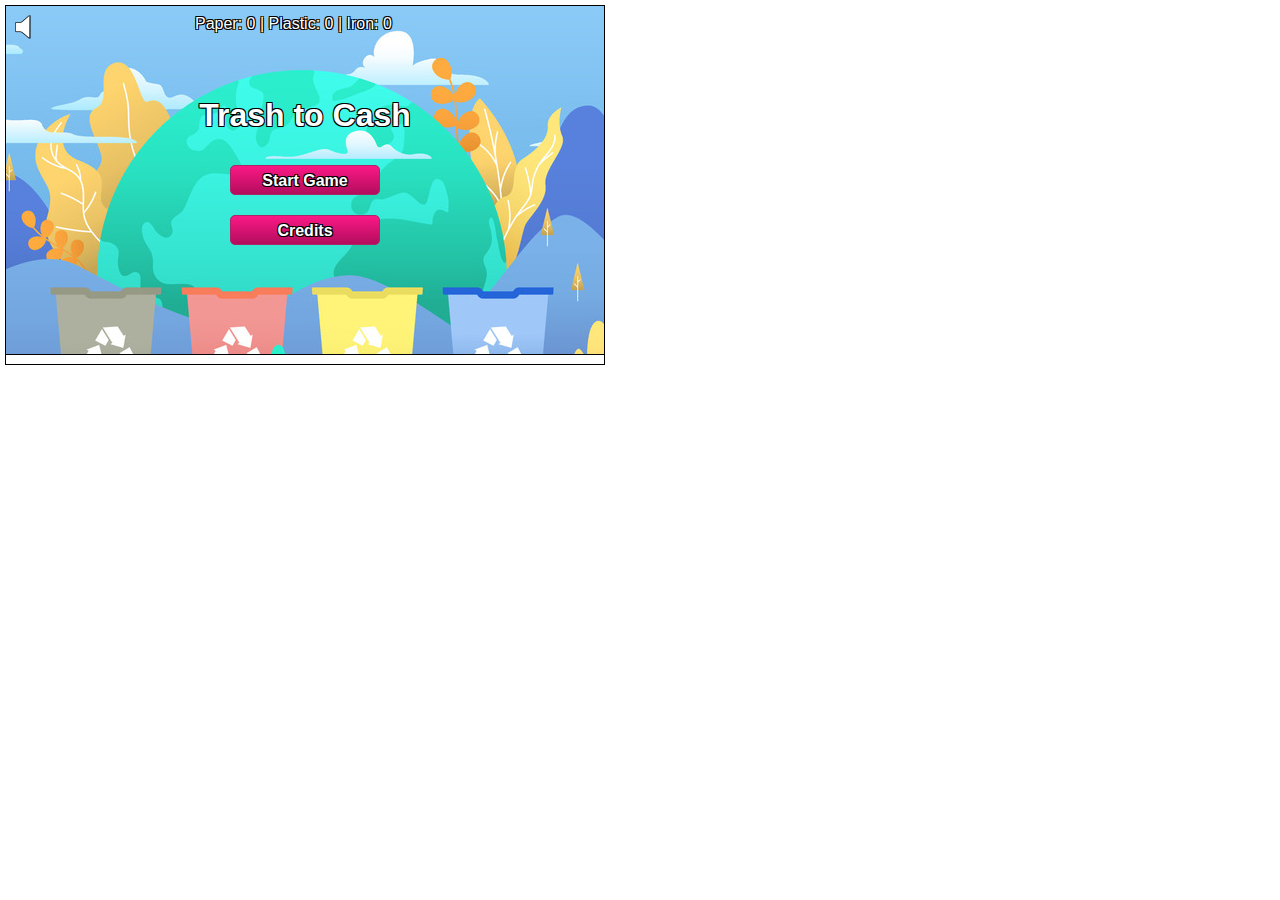
<file: Endless/Endless Game/index.html>
<!DOCTYPE html>
<html>
<head>
  <meta charset="UTF-8">
  <title>Kandi Runner</title>
  <link rel="stylesheet" href="kandi.css" type="text/css" media="screen">
  <script type="text/javascript" src="jquery.2.1.1.min.js"></script>
</head>
<body>
  <div class="wrapper">
<div id="collectibles-display">
  Paper: <span id="paper-count">0</span> | 
  Plastic: <span id="plastic-count">0</span> | 
  Iron: <span id="iron-count">0</span>
</div>

    <div class="sound sound-off"></div>
    <div id="menu">
      <div id="progress">
        <div id="percent">Downloading: <span id="p"></span></div>
        <progress id="progress-bar" value="0"></progress>
      </div>
      <div id="main">
        <h1>Trash to Cash</h1>
        <ul>
          <li><a href="javascript:void(0)" class="button play">Start Game</a></li>
          <li><a href="javascript:void(0)" class="button credits">Credits</a></li>
        </ul>
      </div>
      <div id="credits">
<ul>
  <p>Trash to Cash is a fun and educational game where players become eco-heroes, collecting trash, avoiding obstacles, and turning waste into rewards — proving that small actions can make a big difference for a cleaner planet.</p>
</ul>
        <ul>
          <li class="developer">Developer: <a href="#">Md Ebrahim</a></li>
        </ul>
        <a href="javascript:void(0)" class="button back">Back</a>
      </div>
    </div>
    <canvas id="canvas" width="800" height="480">
      <p>You're browser does not support the required functionality to play this game.</p>
      <p>Please update to a modern browser such as <a href="www.google.com/chrome/‎">Google Chrome</a> to play.</p>
    </canvas>
    <div id="game-over">
      <h2>You ran <span id="score"></span> meters!</h2>
      <a href="javascript:void(0)" class="button restart">Try again?</a>
    </div>
  </div>
  <script type="text/javascript" src="kandi.js"></script>
</body>
</html>
</file>
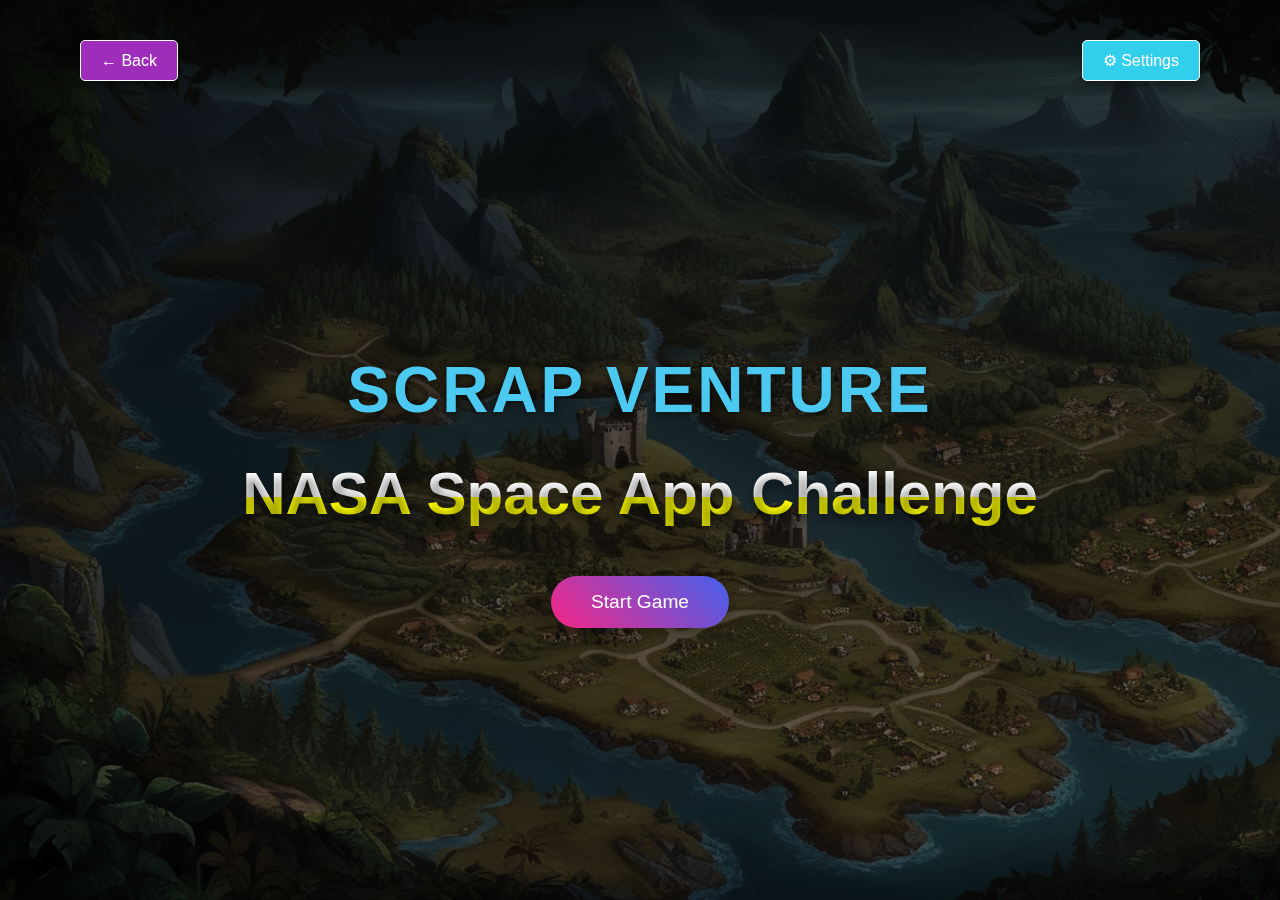
<file: game3.html>
<!DOCTYPE html>
<html lang="en">
<head>
    <meta charset="UTF-8">
    <meta name="viewport" content="width=device-width, initial-scale=1.0">
    <title>Space Odyssey - NASA Space App Challenge</title>
    <style>
        * {
            margin: 0;
            padding: 0;
            box-sizing: border-box;
            font-family: 'Segoe UI', Tahoma, Geneva, Verdana, sans-serif;
        }
        
        body {
            background: linear-gradient(rgba(0, 0, 0, 0.7), rgba(0, 0, 0, 0.5)), 
                        url('image/New\ folder/main.jpg');
            background-size: cover;
            min-height: 100vh;
            overflow: hidden;
        }
        
        .container {
            max-width: 1200px;
            margin: 0 auto;
            padding: 20px;
            height: 100vh;
            display: flex;
            flex-direction: column;
        }
        
        /* Header Styles */
        header {
            display: flex;
            justify-content: space-between;
            padding: 20px;
        }
        
        .btn1 {
            background: rgba(158, 45, 186, 1);
            border: 1px solid #ffffff;
            color: white;
            padding: 10px 20px;
            border-radius: 5px;
            cursor: pointer;
            transition: all 0.3s;
            font-size: 16px;
            box-shadow: 0 4px 8px rgba(0, 0, 0, 0.3);
            position: relative;
        }        
        .btn2 {
            background: rgba(49, 207, 235, 1);
            border: 1px solid #ffffff;
            color: white;
            padding: 10px 20px;
            border-radius: 5px;
            cursor: pointer;
            transition: all 0.3s;
            font-size: 16px;
            box-shadow: 0 4px 8px rgba(0, 0, 0, 0.3);
            position: relative;
        }
        
        .btn1:hover {
            background:  rgb(117, 39, 137);
            transform: translateY(-2px);
            box-shadow: 0 6px 12px rgba(0, 0, 0, 0.4);
        }
        .btn2:hover {
            background: rgb(56, 160, 179);
            transform: translateY(-2px);
            box-shadow: 0 6px 12px rgba(0, 0, 0, 0.4);
        }
        
        /* Screen Styles */
        .screen {
            display: none;
            flex-direction: column;
            justify-content: center;
            align-items: center;
            flex-grow: 1;
            text-align: center;
        }
        
        .active {
            display: flex;
        }
        
        /* Title Screen */
        #title-screen {
            animation: fadeIn 1.5s;
        }
        
        .game-title {
            font-size: 4rem;
            margin-bottom: 2rem;
            color: #4cc9f0;
            text-shadow: 0 0 10px rgba(0, 0, 0, 0.7);
            letter-spacing: 3px;
        }
        
        .game-subtitle {
            font-size: 1.5rem;
            margin-bottom: 3rem;
            color: #f72585;
        }
        
        .start-btn {
            background: linear-gradient(45deg, #f72585, #4361ee);
            padding: 15px 40px;
            font-size: 1.2rem;
            border: none;
            border-radius: 50px;
            cursor: pointer;
            transition: transform 0.3s, box-shadow 0.3s;
            box-shadow: 0 4px 15px rgba(0, 0, 0, 0.3);
            color: #ffffff;
        }
        
        .start-btn:hover {
            transform: scale(1.05);
            box-shadow: 0 0 20px rgba(247, 37, 133, 0.5);
        }
        
        /* Login Screen */
        .login-container {
            display: flex;
            align-items: center;
            justify-content: center;
            width: 100%;
            max-width: 900px;
            position: relative;
        }
        
        .avatar-side {
            flex: 1;
            display: flex;
            justify-content: center;
            align-items: center;
            height: 90%; /* 20% more than login form */
            position: relative;
            margin-top: -100px;
        }
        
        .avatar-img {
            height: 100%;
            width: auto;
            object-fit: contain;
            filter: drop-shadow(0 0 15px rgba(76, 201, 240, 0.7));
        }
        
        .login-form {
            background: rgba(13, 27, 42, 0.8);
            padding: 30px;
            border-radius: 10px;
            width: 100%;
            max-width: 450px;
            box-shadow: 0 0 20px rgba(76, 201, 240, 0.3);
            flex: 1;
            z-index: 2;
            position: relative;
            margin-top: -120px;
        }
        
        .form-title {
            font-size: 2rem;
            color: #4cc9f0;
        }
        
        .input-group {
            margin-bottom: 20px;
            text-align: left;
        }
        
        .input-group label {
            display: block;
            margin-bottom: 8px;
            font-size: 1.1rem;
            color: white;
        }
        
        .input-group input {
            width: 100%;
            padding: 12px;
            border: 1px solid #4361ee;
            border-radius: 5px;
            background: rgba(255, 255, 255, 0.1);
            color: white;
            font-size: 1rem;
        }
        
        .login-btn {
            width: 100%;
            padding: 12px;
            background: linear-gradient(45deg, #4361ee, #3a0ca3);
            border: none;
            border-radius: 5px;
            color: white;
            font-size: 1.1rem;
            cursor: pointer;
            transition: background 0.3s;
        }
        
        .login-btn:hover {
            background: linear-gradient(45deg, #3a0ca3, #4361ee);
        }
        
        /* Character Selection Screen */
        .selection-title {
            font-size: 2.5rem;
            margin-bottom: 30px;
            color: #4cc9f0;
        }
        
        .characters {
            display: flex;
            justify-content: center;
            gap: 40px;
            margin-bottom: 40px;
        }
        
        .character-option {
            text-align: center;
            cursor: pointer;
            transition: all 0.3s;
            padding: 15px;
            border-radius: 10px;
            background: rgba(13, 27, 42, 0.5);
        }
        
        .character-option:hover {
            background: rgba(58, 12, 163, 0.3);
            transform: translateY(-5px);
        }
        
        .character-option.selected {
            background: rgba(58, 12, 163, 0.5);
            box-shadow: 0 0 15px rgba(76, 201, 240, 0.5);
        }
        
        .character-large {
            width: 200px;
            height: 200px;
            margin-bottom: 15px;
            display: flex;
            justify-content: center;
            align-items: center;
            overflow: hidden;
        }
        .character-large ,h3,p{
          color: white;
        }

        .character-large img {
            height: 100%;
            width: auto;
            object-fit: contain;
            filter: drop-shadow(0 0 10px rgba(76, 201, 240, 0.7));
        }
        
        .select-btn {
            padding: 12px 40px;
            background: linear-gradient(45deg, #f72585, #4361ee);
            border: none;
            border-radius: 5px;
            color: white;
            font-size: 1.1rem;
            cursor: pointer;
        }
        
        /* Introduction Screen */
        .intro-screen-container {
            display: flex;
            width: 100%;
            max-width: 1000px;
            height: 70vh;
            background: rgba(13, 27, 42, 0.8);
            border-radius: 15px;
            overflow: hidden;
            box-shadow: 0 0 25px rgba(76, 201, 240, 0.5);
        }
        
        .character-side {
            flex: 0 0 35%;
            display: flex;
            justify-content: center;
            align-items: center;
            padding: 20px;
            background: rgba(58, 12, 163, 0.2);
        }
        
        .intro-character {
            height: 90%;
            display: flex;
            justify-content: center;
            align-items: center;
        }
        
        .intro-character img {
            height: 100%;
            width: auto;
            object-fit: contain;
            filter: drop-shadow(0 0 20px rgba(76, 201, 240, 0.8));
        }
        
        .message-side {
            flex: 0 0 65%;
            display: flex;
            flex-direction: column;
            justify-content: center;
            align-items: center;
            padding: 40px;
            position: relative;
        }
        
        .message-container {
            background: rgba(255, 255, 255, 0.1);
            border-radius: 10px;
            padding: 30px;
            width: 100%;
            max-width: 500px;
            box-shadow: 0 0 15px rgba(76, 201, 240, 0.3);
            backdrop-filter: blur(10px);
            border: 1px solid rgba(76, 201, 240, 0.3);
        }
        
        .message-title {
            font-size: 1.8rem;
            color: #4cc9f0;
            margin-bottom: 20px;
            text-align: center;
        }
        
        .message-text {
            color: white;
            font-size: 1.2rem;
            line-height: 1.6;
            text-align: center;
        }
        
        .intro-buttons {
            display: flex;
            gap: 20px;
            margin-top: 40px;
        }
        
        .intro-btn {
            padding: 12px 30px;
            border: none;
            border-radius: 5px;
            font-size: 1.1rem;
            cursor: pointer;
            transition: all 0.3s;
            display: flex;
            align-items: center;
            justify-content: center;
            gap: 8px;
        }
        
        .skip-btn {
            background: rgba(255, 255, 255, 0.2);
            color: white;
        }
        
        .skip-btn:hover {
            background: rgba(255, 255, 255, 0.3);
        }
        
        .next-btn {
            background: linear-gradient(45deg, #4361ee, #3a0ca3);
            color: white;
            padding-right: 20px;
        }
        
        .next-btn:hover {
            background: linear-gradient(45deg, #3a0ca3, #4361ee);
        }
        
        .next-icon {
            display: inline-flex;
            align-items: center;
            justify-content: center;
        }
        
        /* Animations */
        @keyframes fadeIn {
            from { opacity: 0; }
            to { opacity: 1; }
        }
        
        @keyframes pulse {
            0% { transform: scale(1); }
            50% { transform: scale(1.05); }
            100% { transform: scale(1); }
        }
        
        @keyframes float {
            0% { transform: translateY(0px); }
            50% { transform: translateY(-10px); }
            100% { transform: translateY(0px); }
        }
        
        .pulse {
            animation: pulse 2s infinite;
        }
        
        .float {
            animation: float 4s ease-in-out infinite;
        }
        
        /* Stars Animation */
        .stars {
            position: fixed;
            top: 0;
            left: 0;
            width: 100%;
            height: 100%;
            z-index: -1;
        }
        
        #imageid{
            width: 95%;
            height: 95%;
        }
        
        /* Responsive Design */
        @media (max-width: 900px) {
            .game-title {
                font-size: 2.5rem;
            }
            
            .login-container {
                flex-direction: column;
                gap: 10px;
            }
            
            .avatar-side {
                height: auto;
                width: 100%;
                max-height: 150px;
            }
            
            .avatar-img {
                height: 150px;
                width: auto;
            }
            
            .characters {
                flex-direction: column;
                align-items: center;
            }
            
            .intro-screen-container {
                flex-direction: column;
                height: auto;
            }
            
            .character-side {
                flex: 0 0 auto;
                height: 250px;
            }
            
            .message-side {
                flex: 0 0 auto;
                padding: 20px;
            }
            
            .message-container {
                padding: 20px;
            }
        }

        /*new style*/
        .my-text {
            font-size: 60px;
            font-weight: bold;
            background: linear-gradient(to bottom, white 55%, yellow 45%);
            -webkit-background-clip: text;
            -webkit-text-fill-color: transparent;
            text-shadow: 0px 6px 8px rgba(0, 0, 0, 0.4);
        }

    </style>
</head>
<body>
    <div class="stars" id="stars"></div>
    
    <div class="container">
        <header>
            <button class="btn1 back-btn" id="back-btn">← Back</button>
            <button class="btn2 settings-btn" id="settings-btn">⚙ Settings</button>
        </header>
        
        <!-- Title Screen -->
        <div class="screen active" id="title-screen">
            <h1 class="game-title">SCRAP VENTURE</h1>
            <p class="game-subtitle my-text">NASA Space App Challenge</p>
            <button class="start-btn pulse" id="start-btn">Start Game</button>
        </div>
        
        <!-- Login Screen -->
        <div class="screen" id="login-screen">
            <h2 class="form-title">Mission Control Access</h2>
            <div class="login-container">
                <div class="avatar-side float">
                    <img id="imageid" src="image/male avatar/main male.png" alt="Male Astronaut" class="avatar-img">
                </div>
                
                <form class="login-form" id="login-form">
                    <div class="input-group">
                        <label for="username">Astronaut ID</label>
                        <input type="text" id="username" placeholder="Enter your ID" required>
                    </div>
                    <div class="input-group">
                        <label for="password">Security Code</label>
                        <input type="password" id="password" placeholder="Enter your code" required>
                    </div>
                    <button type="submit" class="login-btn">Authenticate</button>
                </form>
                
                <div class="avatar-side float" style="animation-delay: 0.5s">
                    <img id="imageid" src="image/female avatar/main female.png" alt="Female Astronaut" class="avatar-img">
                </div>
            </div>
        </div>
        
        <!-- Character Selection Screen -->
        <div class="screen" id="character-screen">
            <h2 class="selection-title">Select Your Avatar</h2>
            <div class="characters">
                <div class="character-option" data-gender="male">
                    <div class="character-large">
                        <img src="image/male avatar/main male.png" alt="Male Astronaut">
                    </div>
                    <h3>Male Astronaut</h3>
                    <p>Commander</p>
                </div>
                <div class="character-option" data-gender="female">
                    <div class="character-large">
                        <img src="image/female avatar/main female.png" alt="Female Astronaut">
                    </div>
                    <h3>Female Astronaut</h3>
                    <p>Science Officer</p>
                </div>
            </div>
            <button class="select-btn" id="select-btn">Confirm Selection</button>
        </div>
        
        <!-- Introduction Screen -->
        <div class="screen" id="intro-screen">
            <div class="intro-screen-container">
                <div class="character-side">
                    <div class="intro-character" id="intro-character">
                        <!-- Character image will be inserted here by JavaScript -->
                    </div>
                </div>
                <div class="message-side">
                    <div class="message-container">
                        <h2 class="message-title" id="message-title">Mission Briefing</h2>
                        <p class="message-text" id="message-text">
                            <!-- Introduction text will be inserted here by JavaScript -->
                        </p>
                    </div>
                    <div class="intro-buttons">
                        <button class="intro-btn skip-btn" id="skip-btn">Skip Introduction</button>
                        <button class="intro-btn next-btn" id="next-btn">
                            Next
                            <span class="next-icon">→</span>
                        </button>
                    </div>
                </div>
            </div>
        </div>
    </div>

    <script>
        // DOM Elements
        const titleScreen = document.getElementById('title-screen');
        const loginScreen = document.getElementById('login-screen');
        const characterScreen = document.getElementById('character-screen');
        const introScreen = document.getElementById('intro-screen');
        const startBtn = document.getElementById('start-btn');
        const loginForm = document.getElementById('login-form');
        const backBtn = document.getElementById('back-btn');
        const settingsBtn = document.getElementById('settings-btn');
        const characterOptions = document.querySelectorAll('.character-option');
        const selectBtn = document.getElementById('select-btn');
        const introCharacter = document.getElementById('intro-character');
        const messageTitle = document.getElementById('message-title');
        const messageText = document.getElementById('message-text');
        const skipBtn = document.getElementById('skip-btn');
        const nextBtn = document.getElementById('next-btn');
        
        // Current screen state
        let currentScreen = 'title';
        let selectedCharacter = null;
        
        // Game introduction content
        const introContent = {
            male: [
                {
                    title: "COMMANDER'S BRIEFING",
                    text: "Welcome Commander! Your mission is to navigate through space debris and collect valuable resources. As the commander of this mission, you'll need to make strategic decisions to ensure the success of our operation."
                },
                {
                    title: "YOUR RESPONSIBILITIES",
                    text: "Your expertise in navigation and resource management will be crucial for surviving the challenges ahead. You'll be responsible for the safety of your crew and the success of the mission."
                },
                {
                    title: "MISSION OBJECTIVES",
                    text: "Collect space resources, avoid cosmic hazards, and return safely to base. Your leadership will determine the success of this critical mission."
                }
            ],
            female: [
                {
                    title: "SCIENCE OFFICER'S BRIEFING",
                    text: "Greetings Science Officer! Your analytical skills are needed to study alien artifacts and cosmic phenomena. Your scientific knowledge will help us understand the mysteries of space."
                },
                {
                    title: "YOUR RESPONSIBILITIES",
                    text: "You'll be analyzing unknown elements, discovering new resources, and providing crucial data for mission success. Your problem-solving abilities will be tested to the limit."
                },
                {
                    title: "MISSION OBJECTIVES",
                    text: "Document alien technology, analyze cosmic phenomena, and ensure the scientific success of this mission. Your discoveries could change our understanding of the universe."
                }
            ]
        };
        
        let currentIntroPage = 0;
        
        // Initialize stars background
        function initStars() {
            const starsContainer = document.getElementById('stars');
            const starsCount = 200;
            
            for (let i = 0; i < starsCount; i++) {
                const star = document.createElement('div');
                star.classList.add('star');
                
                // Random size between 1-3px
                const size = Math.random() * 2 + 1;
                star.style.width = `${size}px`;
                star.style.height = `${size}px`;
                
                // Random position
                star.style.left = `${Math.random() * 100}%`;
                star.style.top = `${Math.random() * 100}%`;
                
                // Random opacity
                star.style.opacity = Math.random();
                
                // Animation
                star.style.animation = `twinkle ${Math.random() * 5 + 3}s infinite alternate`;
                
                starsContainer.appendChild(star);
            }
            
            // Add CSS for twinkle animation
            const style = document.createElement('style');
            style.textContent = `
                @keyframes twinkle {
                    0% { opacity: 0.3; }
                    100% { opacity: 1; }
                }
            `;
            document.head.appendChild(style);
        }
        
        // Switch between screens
        function showScreen(screenName) {
            // Hide all screens
            titleScreen.classList.remove('active');
            loginScreen.classList.remove('active');
            characterScreen.classList.remove('active');
            introScreen.classList.remove('active');
            
            // Show the requested screen
            switch(screenName) {
                case 'title':
                    titleScreen.classList.add('active');
                    backBtn.style.visibility = 'hidden';
                    currentScreen = 'title';
                    break;
                case 'login':
                    loginScreen.classList.add('active');
                    backBtn.style.visibility = 'visible';
                    currentScreen = 'login';
                    break;
                case 'character':
                    characterScreen.classList.add('active');
                    backBtn.style.visibility = 'visible';
                    currentScreen = 'character';
                    break;
                case 'intro':
                    introScreen.classList.add('active');
                    backBtn.style.visibility = 'visible';
                    currentScreen = 'intro';
                    break;
            }
        }
        
        // Handle back button
        backBtn.addEventListener('click', () => {
            if (currentScreen === 'login') {
                showScreen('title');
            } else if (currentScreen === 'character') {
                showScreen('login');
            } else if (currentScreen === 'intro') {
                showScreen('character');
            }
        });
        
        // Handle settings button
        settingsBtn.addEventListener('click', () => {
            alert('Game settings would appear here!');
        });
        
        // Start button - go to login screen
        startBtn.addEventListener('click', () => {
            showScreen('login');
        });
        
        // Login form submission
        loginForm.addEventListener('submit', (e) => {
            e.preventDefault();
            const username = document.getElementById('username').value;
            const password = document.getElementById('password').value;
            
            // Simple validation
            if (username && password) {
                showScreen('character');
            } else {
                alert('Please enter both username and password!');
            }
        });
        
        // Character selection
        characterOptions.forEach(option => {
            option.addEventListener('click', () => {
                // Remove selected class from all options
                characterOptions.forEach(opt => opt.classList.remove('selected'));
                
                // Add selected class to clicked option
                option.classList.add('selected');
                
                // Store selected character
                selectedCharacter = option.getAttribute('data-gender');
            });
        });
        
        // Show introduction for selected character
        function showCharacterIntro() {
            if (!selectedCharacter) return;
            
            // Reset intro page
            currentIntroPage = 0;
            
            // Create and add character image

        const img = document.createElement('img');
        img.src = selectedCharacter === 'male' 
      ? 'image/male avatar/main male.png' 
      : 'image/female avatar/main female.png';
      img.alt = `${selectedCharacter} Astronaut`;
            
            // Clear previous content
            introCharacter.innerHTML = '';
            introCharacter.appendChild(img);
            
            // Show first page of intro
            updateIntroText();
        }
        
        // Update introduction text based on current page
        function updateIntroText() {
            messageTitle.textContent = introContent[selectedCharacter][currentIntroPage].title;
            messageText.textContent = introContent[selectedCharacter][currentIntroPage].text;
            
            // Show/hide next button based on whether there are more pages
            if (currentIntroPage >= introContent[selectedCharacter].length - 1) {
                nextBtn.innerHTML = 'Start Mission <span class="next-icon">→</span>';
            } else {
                nextBtn.innerHTML = 'Next <span class="next-icon">→</span>';
            }
        }
        
        // Confirm character selection
        selectBtn.addEventListener('click', () => {
            if (selectedCharacter) {
                showCharacterIntro();
                showScreen('intro');
            } else {
                alert('Please select a character first!');
            }
        });
        
        // Skip introduction
        skipBtn.addEventListener('click', () => {
            alert('Mission starting! This would begin the actual game.');
            // Here you would typically redirect to the main game page
        });
        
        // Next introduction page or start game
        nextBtn.addEventListener('click', () => {
            if (currentIntroPage < introContent[selectedCharacter].length - 1) {
                currentIntroPage++;
                updateIntroText();
            } else {
                alert('Mission starting! This would begin the actual game.');
                // Here you would typically redirect to the main game page
            }
        });
        
        // Initialize the game
        window.addEventListener('load', () => {
            initStars();
        });
    </script>
</body>
</html>
</file>
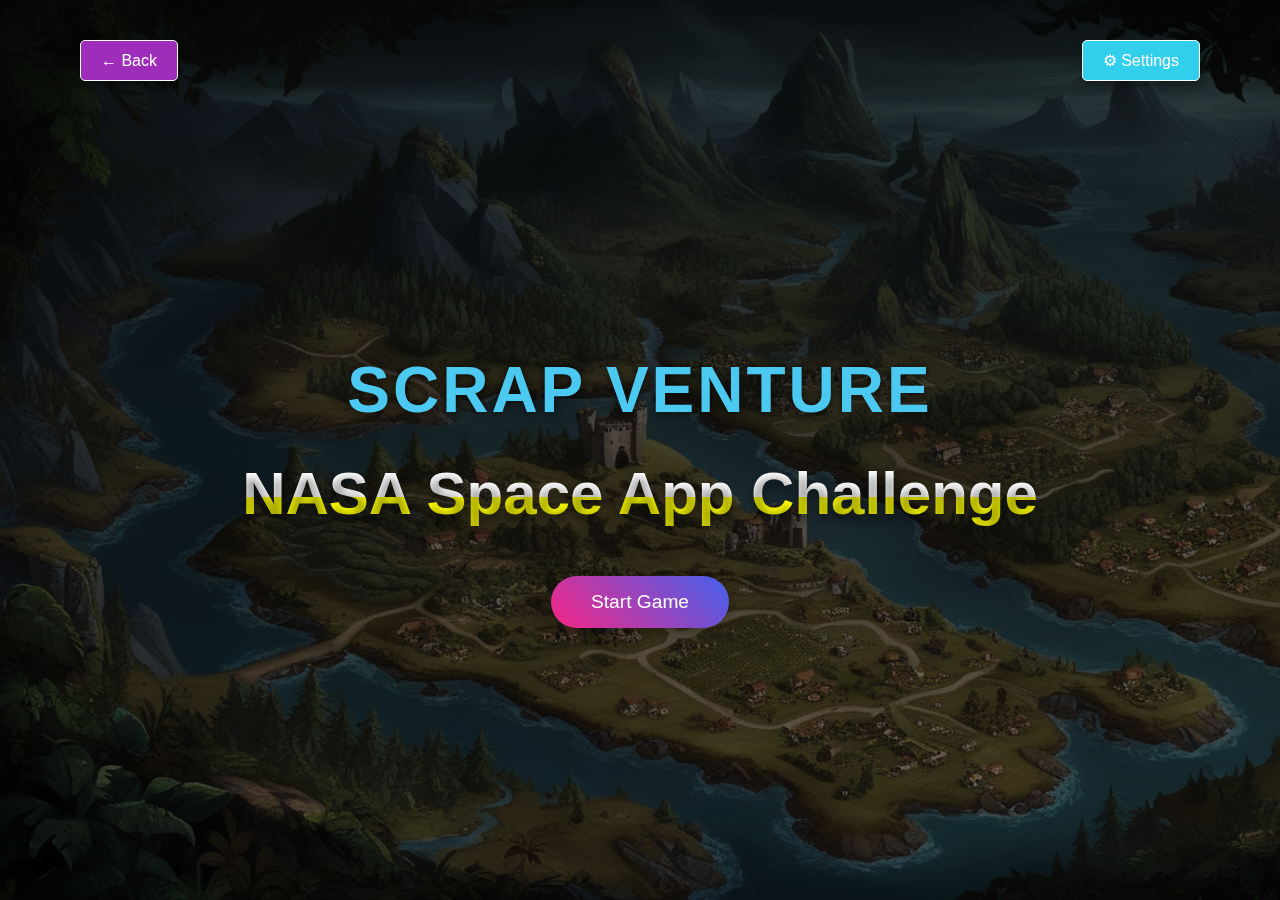
<file: game4.html>
<!DOCTYPE html>
<html lang="en">
<head>
    <meta charset="UTF-8">
    <meta name="viewport" content="width=device-width, initial-scale=1.0">
    <title>Space Odyssey - NASA Space App Challenge</title>
    <style>
        * {
            margin: 0;
            padding: 0;
            box-sizing: border-box;
            font-family: 'Segoe UI', Tahoma, Geneva, Verdana, sans-serif;
        }
        
        body {
            background: linear-gradient(rgba(0, 0, 0, 0.7), rgba(0, 0, 0, 0.5)), 
                        url('image/New\ folder/main.jpg');
            background-size: cover;
            min-height: 100vh;
            overflow: hidden;
        }
        
        .container {
            max-width: 1200px;
            margin: 0 auto;
            padding: 20px;
            height: 100vh;
            display: flex;
            flex-direction: column;
        }
        
        /* Header Styles */
        header {
            display: flex;
            justify-content: space-between;
            padding: 20px;
        }
        
        .btn1 {
            background: rgba(158, 45, 186, 1);
            border: 1px solid #ffffff;
            color: white;
            padding: 10px 20px;
            border-radius: 5px;
            cursor: pointer;
            transition: all 0.3s;
            font-size: 16px;
            box-shadow: 0 4px 8px rgba(0, 0, 0, 0.3);
            position: relative;
        }        
        .btn2 {
            background: rgba(49, 207, 235, 1);
            border: 1px solid #ffffff;
            color: white;
            padding: 10px 20px;
            border-radius: 5px;
            cursor: pointer;
            transition: all 0.3s;
            font-size: 16px;
            box-shadow: 0 4px 8px rgba(0, 0, 0, 0.3);
            position: relative;
        }
        
        .btn1:hover {
            background:  rgb(117, 39, 137);
            transform: translateY(-2px);
            box-shadow: 0 6px 12px rgba(0, 0, 0, 0.4);
        }
        .btn2:hover {
            background: rgb(56, 160, 179);
            transform: translateY(-2px);
            box-shadow: 0 6px 12px rgba(0, 0, 0, 0.4);
        }
        
        /* Screen Styles */
        .screen {
            display: none;
            flex-direction: column;
            justify-content: center;
            align-items: center;
            flex-grow: 1;
            text-align: center;
        }
        
        .active {
            display: flex;
        }
        
        /* Title Screen */
        #title-screen {
            animation: fadeIn 1.5s;
        }
        
        .game-title {
            font-size: 4rem;
            margin-bottom: 2rem;
            color: #4cc9f0;
            text-shadow: 0 0 10px rgba(0, 0, 0, 0.7);
            letter-spacing: 3px;
        }
        
        .game-subtitle {
            font-size: 1.5rem;
            margin-bottom: 3rem;
            color: #f72585;
        }
        
        .start-btn {
            background: linear-gradient(45deg, #f72585, #4361ee);
            padding: 15px 40px;
            font-size: 1.2rem;
            border: none;
            border-radius: 50px;
            cursor: pointer;
            transition: transform 0.3s, box-shadow 0.3s;
            box-shadow: 0 4px 15px rgba(0, 0, 0, 0.3);
            color: #ffffff;
        }
        
        .start-btn:hover {
            transform: scale(1.05);
            box-shadow: 0 0 20px rgba(247, 37, 133, 0.5);
        }
        
        /* Login Screen */
        .login-container {
            display: flex;
            align-items: center;
            justify-content: center;
            width: 100%;
            max-width: 900px;
            position: relative;
        }
        
        .avatar-side {
            flex: 1;
            display: flex;
            justify-content: center;
            align-items: center;
            height: 90%; /* 20% more than login form */
            position: relative;
            margin-top: -100px;
        }
        
        .avatar-img {
            height: 100%;
            width: auto;
            object-fit: contain;
            filter: drop-shadow(0 0 15px rgba(76, 201, 240, 0.7));
        }
        
        .login-form {
            background: rgba(13, 27, 42, 0.8);
            padding: 30px;
            border-radius: 10px;
            width: 100%;
            max-width: 450px;
            box-shadow: 0 0 20px rgba(76, 201, 240, 0.3);
            flex: 1;
            z-index: 2;
            position: relative;
            margin-top: -120px;
        }
        
        .form-title {
            font-size: 2rem;
            color: #4cc9f0;
        }
        
        .input-group {
            margin-bottom: 20px;
            text-align: left;
        }
        
        .input-group label {
            display: block;
            margin-bottom: 8px;
            font-size: 1.1rem;
            color: white;
        }
        
        .input-group input {
            width: 100%;
            padding: 12px;
            border: 1px solid #4361ee;
            border-radius: 5px;
            background: rgba(255, 255, 255, 0.1);
            color: white;
            font-size: 1rem;
        }
        
        .login-btn {
            width: 100%;
            padding: 12px;
            background: linear-gradient(45deg, #4361ee, #3a0ca3);
            border: none;
            border-radius: 5px;
            color: white;
            font-size: 1.1rem;
            cursor: pointer;
            transition: background 0.3s;
        }
        
        .login-btn:hover {
            background: linear-gradient(45deg, #3a0ca3, #4361ee);
        }
        
        /* Character Selection Screen */
        .selection-title {
            font-size: 2.5rem;
            margin-bottom: 30px;
            color: #4cc9f0;
        }
        
        .characters {
            display: flex;
            justify-content: center;
            gap: 40px;
            margin-bottom: 40px;
        }
        
        .character-option {
            text-align: center;
            cursor: pointer;
            transition: all 0.3s;
            padding: 15px;
            border-radius: 10px;
            background: rgba(13, 27, 42, 0.5);
        }
        
        .character-option:hover {
            background: rgba(58, 12, 163, 0.3);
            transform: translateY(-5px);
        }
        
        .character-option.selected {
            background: rgba(58, 12, 163, 0.5);
            box-shadow: 0 0 15px rgba(76, 201, 240, 0.5);
        }
        
        .character-large {
            width: 200px;
            height: 200px;
            margin-bottom: 15px;
            display: flex;
            justify-content: center;
            align-items: center;
            overflow: hidden;
        }
        .character-large ,h3,p{
          color: white;
        }

        .character-large img {
            height: 100%;
            width: auto;
            object-fit: contain;
            filter: drop-shadow(0 0 10px rgba(76, 201, 240, 0.7));
        }
        
        .select-btn {
            padding: 12px 40px;
            background: linear-gradient(45deg, #f72585, #4361ee);
            border: none;
            border-radius: 5px;
            color: white;
            font-size: 1.1rem;
            cursor: pointer;
        }
        
        /* Introduction Screen */
        .intro-screen-container {
            display: flex;
            flex-direction: column;
            align-items: center;
            width: 100%;
            max-width: 800px;
            position: relative;
        }
        
        .character-top {
            display: flex;
            justify-content: center;
            align-items: center;
            height: 250px;
            z-index: 10;
            margin-bottom: -50px;
        }
        
        .intro-character {
            height: 100%;
            display: flex;
            justify-content: center;
            align-items: flex-end;
        }
        
        .intro-character img {
            height: 100%;
            width: auto;
            object-fit: contain;
            filter: drop-shadow(0 0 20px rgba(76, 201, 240, 0.8));
        }
        
        .message-container {
            background: rgba(13, 27, 42, 0.9);
            border-radius: 15px;
            padding: 60px 40px 40px;
            width: 100%;
            box-shadow: 0 0 25px rgba(76, 201, 240, 0.5);
            border: 1px solid rgba(76, 201, 240, 0.3);
            position: relative;
            z-index: 5;
        }
        
        .message-title {
            font-size: 1.8rem;
            color: #4cc9f0;
            margin-bottom: 20px;
            text-align: center;
        }
        
        .message-text {
            color: white;
            font-size: 1.2rem;
            line-height: 1.6;
            text-align: center;
        }
        
        .intro-buttons {
            display: flex;
            gap: 20px;
            margin-top: 40px;
            justify-content: center;
        }
        
        .intro-btn {
            padding: 12px 30px;
            border: none;
            border-radius: 5px;
            font-size: 1.1rem;
            cursor: pointer;
            transition: all 0.3s;
            display: flex;
            align-items: center;
            justify-content: center;
            gap: 8px;
        }
        
        .skip-btn {
            background: rgba(255, 255, 255, 0.2);
            color: white;
        }
        
        .skip-btn:hover {
            background: rgba(255, 255, 255, 0.3);
        }
        
        .next-btn {
            background: linear-gradient(45deg, #4361ee, #3a0ca3);
            color: white;
            padding-right: 20px;
        }
        
        .next-btn:hover {
            background: linear-gradient(45deg, #3a0ca3, #4361ee);
        }
        
        .next-icon {
            display: inline-flex;
            align-items: center;
            justify-content: center;
        }
        
        /* Animations */
        @keyframes fadeIn {
            from { opacity: 0; }
            to { opacity: 1; }
        }
        
        @keyframes pulse {
            0% { transform: scale(1); }
            50% { transform: scale(1.05); }
            100% { transform: scale(1); }
        }
        
        @keyframes float {
            0% { transform: translateY(0px); }
            50% { transform: translateY(-10px); }
            100% { transform: translateY(0px); }
        }
        
        .pulse {
            animation: pulse 2s infinite;
        }
        
        .float {
            animation: float 4s ease-in-out infinite;
        }
        
        /* Stars Animation */
        .stars {
            position: fixed;
            top: 0;
            left: 0;
            width: 100%;
            height: 100%;
            z-index: -1;
        }
        
        #imageid{
            width: 95%;
            height: 95%;
        }
        
        /* Responsive Design */
        @media (max-width: 900px) {
            .game-title {
                font-size: 2.5rem;
            }
            
            .login-container {
                flex-direction: column;
                gap: 10px;
            }
            
            .avatar-side {
                height: auto;
                width: 100%;
                max-height: 150px;
            }
            
            .avatar-img {
                height: 150px;
                width: auto;
            }
            
            .characters {
                flex-direction: column;
                align-items: center;
            }
            
            .character-top {
                height: 200px;
                margin-bottom: -30px;
            }
            
            .message-container {
                padding: 50px 20px 30px;
            }
        }

        /*new style*/
        .my-text {
            font-size: 60px;
            font-weight: bold;
            background: linear-gradient(to bottom, white 55%, yellow 45%);
            -webkit-background-clip: text;
            -webkit-text-fill-color: transparent;
            text-shadow: 0px 6px 8px rgba(0, 0, 0, 0.4);
        }

    </style>
</head>
<body>
    <div class="stars" id="stars"></div>
    
    <div class="container">
        <header>
            <button class="btn1 back-btn" id="back-btn">← Back</button>
            <button class="btn2 settings-btn" id="settings-btn">⚙ Settings</button>
        </header>
        
        <!-- Title Screen -->
        <div class="screen active" id="title-screen">
            <h1 class="game-title">SCRAP VENTURE</h1>
            <p class="game-subtitle my-text">NASA Space App Challenge</p>
            <button class="start-btn pulse" id="start-btn">Start Game</button>
        </div>
        
        <!-- Login Screen -->
        <div class="screen" id="login-screen">
            <h2 class="form-title">Mission Control Access</h2>
            <div class="login-container">
                <div class="avatar-side float">
                    <img id="imageid" src="image/male avatar/main male.png" alt="Male Astronaut" class="avatar-img">
                </div>
                
                <form class="login-form" id="login-form">
                    <div class="input-group">
                        <label for="username">Astronaut ID</label>
                        <input type="text" id="username" placeholder="Enter your ID" required>
                    </div>
                    <div class="input-group">
                        <label for="password">Security Code</label>
                        <input type="password" id="password" placeholder="Enter your code" required>
                    </div>
                    <button type="submit" class="login-btn">Authenticate</button>
                </form>
                
                <div class="avatar-side float" style="animation-delay: 0.5s">
                    <img id="imageid" src="image/female avatar/main female.png" alt="Female Astronaut" class="avatar-img">
                </div>
            </div>
        </div>
        
        <!-- Character Selection Screen -->
        <div class="screen" id="character-screen">
            <h2 class="selection-title">Select Your Avatar</h2>
            <div class="characters">
                <div class="character-option" data-gender="male">
                    <div class="character-large">
                        <img src="image/male avatar/main male.png" alt="Male Astronaut">
                    </div>
                    <h3>Male Astronaut</h3>
                    <p>Commander</p>
                </div>
                <div class="character-option" data-gender="female">
                    <div class="character-large">
                        <img src="image/female avatar/main female.png" alt="Female Astronaut">
                    </div>
                    <h3>Female Astronaut</h3>
                    <p>Science Officer</p>
                </div>
            </div>
            <button class="select-btn" id="select-btn">Confirm Selection</button>
        </div>
        
        <!-- Introduction Screen -->
        <div class="screen" id="intro-screen">
            <div class="intro-screen-container">
                <div class="character-top">
                    <div class="intro-character" id="intro-character">
                        <!-- Character image will be inserted here by JavaScript -->
                    </div>
                </div>
                <div class="message-container">
                    <h2 class="message-title" id="message-title">Mission Briefing</h2>
                    <p class="message-text" id="message-text">
                        <!-- Introduction text will be inserted here by JavaScript -->
                    </p>
                </div>
                <div class="intro-buttons">
                    <button class="intro-btn skip-btn" id="skip-btn">Skip Introduction</button>
                    <button class="intro-btn next-btn" id="next-btn">
                        Next
                        <span class="next-icon">→</span>
                    </button>
                </div>
            </div>
        </div>
    </div>

    <script>
        // DOM Elements
        const titleScreen = document.getElementById('title-screen');
        const loginScreen = document.getElementById('login-screen');
        const characterScreen = document.getElementById('character-screen');
        const introScreen = document.getElementById('intro-screen');
        const startBtn = document.getElementById('start-btn');
        const loginForm = document.getElementById('login-form');
        const backBtn = document.getElementById('back-btn');
        const settingsBtn = document.getElementById('settings-btn');
        const characterOptions = document.querySelectorAll('.character-option');
        const selectBtn = document.getElementById('select-btn');
        const introCharacter = document.getElementById('intro-character');
        const messageTitle = document.getElementById('message-title');
        const messageText = document.getElementById('message-text');
        const skipBtn = document.getElementById('skip-btn');
        const nextBtn = document.getElementById('next-btn');
        
        // Current screen state
        let currentScreen = 'title';
        let selectedCharacter = null;
        let username = '';
        
        // Game introduction content
        const introContent = {
            male: [
                {
                    title: "WELCOME ABOARD, COMMANDER!",
                    text: "Hi {username}! I'm your mission guide, and I'll be assisting you throughout this space adventure. As the commander, your strategic decisions will determine our success in navigating through space debris and collecting valuable resources."
                },
                {
                    title: "YOUR RESPONSIBILITIES",
                    text: "Your expertise in navigation and resource management will be crucial for surviving the challenges ahead. You'll be responsible for the safety of your crew and the success of the mission."
                },
                {
                    title: "MISSION OBJECTIVES",
                    text: "Collect space resources, avoid cosmic hazards, and return safely to base. Your leadership will determine the success of this critical mission."
                }
            ],
            female: [
                {
                    title: "WELCOME ABOARD, SCIENCE OFFICER!",
                    text: "Hi {username}! I'm your mission guide, and I'll be assisting you throughout this scientific journey. Your analytical skills are needed to study alien artifacts and cosmic phenomena that we'll encounter."
                },
                {
                    title: "YOUR RESPONSIBILITIES",
                    text: "You'll be analyzing unknown elements, discovering new resources, and providing crucial data for mission success. Your problem-solving abilities will be tested to the limit."
                },
                {
                    title: "MISSION OBJECTIVES",
                    text: "Document alien technology, analyze cosmic phenomena, and ensure the scientific success of this mission. Your discoveries could change our understanding of the universe."
                }
            ]
        };
        
        let currentIntroPage = 0;
        
        // Initialize stars background
        function initStars() {
            const starsContainer = document.getElementById('stars');
            const starsCount = 200;
            
            for (let i = 0; i < starsCount; i++) {
                const star = document.createElement('div');
                star.classList.add('star');
                
                // Random size between 1-3px
                const size = Math.random() * 2 + 1;
                star.style.width = `${size}px`;
                star.style.height = `${size}px`;
                
                // Random position
                star.style.left = `${Math.random() * 100}%`;
                star.style.top = `${Math.random() * 100}%`;
                
                // Random opacity
                star.style.opacity = Math.random();
                
                // Animation
                star.style.animation = `twinkle ${Math.random() * 5 + 3}s infinite alternate`;
                
                starsContainer.appendChild(star);
            }
            
            // Add CSS for twinkle animation
            const style = document.createElement('style');
            style.textContent = `
                @keyframes twinkle {
                    0% { opacity: 0.3; }
                    100% { opacity: 1; }
                }
            `;
            document.head.appendChild(style);
        }
        
        // Switch between screens
        function showScreen(screenName) {
            // Hide all screens
            titleScreen.classList.remove('active');
            loginScreen.classList.remove('active');
            characterScreen.classList.remove('active');
            introScreen.classList.remove('active');
            
            // Show the requested screen
            switch(screenName) {
                case 'title':
                    titleScreen.classList.add('active');
                    backBtn.style.visibility = 'hidden';
                    currentScreen = 'title';
                    break;
                case 'login':
                    loginScreen.classList.add('active');
                    backBtn.style.visibility = 'visible';
                    currentScreen = 'login';
                    break;
                case 'character':
                    characterScreen.classList.add('active');
                    backBtn.style.visibility = 'visible';
                    currentScreen = 'character';
                    break;
                case 'intro':
                    introScreen.classList.add('active');
                    backBtn.style.visibility = 'visible';
                    currentScreen = 'intro';
                    break;
            }
        }
        
        // Handle back button
        backBtn.addEventListener('click', () => {
            if (currentScreen === 'login') {
                showScreen('title');
            } else if (currentScreen === 'character') {
                showScreen('login');
            } else if (currentScreen === 'intro') {
                showScreen('character');
            }
        });
        
        // Handle settings button
        settingsBtn.addEventListener('click', () => {
            alert('Game settings would appear here!');
        });
        
        // Start button - go to login screen
        startBtn.addEventListener('click', () => {
            showScreen('login');
        });
        
        // Login form submission
        loginForm.addEventListener('submit', (e) => {
            e.preventDefault();
            username = document.getElementById('username').value;
            const password = document.getElementById('password').value;
            
            // Simple validation
            if (username && password) {
                showScreen('character');
            } else {
                alert('Please enter both username and password!');
            }
        });
        
        // Character selection
        characterOptions.forEach(option => {
            option.addEventListener('click', () => {
                // Remove selected class from all options
                characterOptions.forEach(opt => opt.classList.remove('selected'));
                
                // Add selected class to clicked option
                option.classList.add('selected');
                
                // Store selected character
                selectedCharacter = option.getAttribute('data-gender');
            });
        });
        
        // Show introduction for selected character
        function showCharacterIntro() {
            if (!selectedCharacter) return;
            
            // Reset intro page
            currentIntroPage = 0;
            
            // Create and add character image
            const img = document.createElement('img');
            img.src = selectedCharacter === 'male' 
                ? 'image/male avatar/main male.png' 
                : 'image/female avatar/main female.png';
            img.alt = `${selectedCharacter} Astronaut`;
            
            // Clear previous content
            introCharacter.innerHTML = '';
            introCharacter.appendChild(img);
            
            // Show first page of intro
            updateIntroText();
        }
        
        // Update introduction text based on current page
        function updateIntroText() {
            const content = introContent[selectedCharacter][currentIntroPage];
            messageTitle.textContent = content.title;
            
            // Replace {username} placeholder with actual username
            messageText.textContent = content.text.replace('{username}', username || 'Astronaut');
            
            // Show/hide next button based on whether there are more pages
            if (currentIntroPage >= introContent[selectedCharacter].length - 1) {
                nextBtn.innerHTML = 'Start Mission <span class="next-icon">→</span>';
            } else {
                nextBtn.innerHTML = 'Next <span class="next-icon">→</span>';
            }
        }
        
        // Confirm character selection
        selectBtn.addEventListener('click', () => {
            if (selectedCharacter) {
                showCharacterIntro();
                showScreen('intro');
            } else {
                alert('Please select a character first!');
            }
        });
        
        // Skip introduction
        skipBtn.addEventListener('click', () => {
            alert('Mission starting! This would begin the actual game.');
            // Here you would typically redirect to the main game page
        });
        
        // Next introduction page or start game
        nextBtn.addEventListener('click', () => {
            if (currentIntroPage < introContent[selectedCharacter].length - 1) {
                currentIntroPage++;
                updateIntroText();
            } else {
                alert('Mission starting! This would begin the actual game.');
                // Here you would typically redirect to the main game page
            }
        });
        
        // Initialize the game
        window.addEventListener('load', () => {
            initStars();
        });
    </script>
</body>
</html>
</file>
<file: Endless/Endless Game/kandi.css>
*, *:before, *:after {
  box-sizing: border-box;
}

body {
  font-family: arial, sans-serif;
  font-size: 16px;
  -webkit-user-select: none;
  -moz-user-select: none;
  -ms-user-select: none;
  user-select: none;
  cursor: default;
}

canvas {
  position: absolute;
  top: 0;
  left: 0;
  border: 1px solid black;
  z-index: 1;
  width: 600px;
  height: 360px;
}

ul {
  list-style: none;
  padding: 0;
  margin: 0
}
li {
  padding: 10px 0;
}

a {
  text-decoration: none;
  color: inherit;
  text-shadow: -1px -1px 0 #000, 1px -1px 0 #000, -1px 1px 0 #000, 1px 1px 0 #000;
}

.wrapper {
  width: 600px;
  height: 360px;
  position: absolute;
  top: 5px;
  left: 5px;
}

#menu {
  position: absolute;
  width: 600px;
  height: 350px;
  border: 1px solid black;
  z-index: 2;
  text-align: center;
  background-color: grey;
}
#menu.main {
  background-image: url('imgs/menu-bg.png');
}
#menu.credits {
  background-image: url('imgs/credits-bg.png');
}

#progress {
  height: 12%;
  margin: auto;
  position: absolute;
  top: 0; left: 0; bottom: 0; right: 0;
}
#percent {
  color: white;
  font-weight: bold;
  text-shadow: -1px -1px 0 #000, 1px -1px 0 #000, -1px 1px 0 #000, 1px 1px 0 #000;
}
#progress-bar {
  width: 200px;
}

.sound {
  display: none;
  position: absolute;
  top: 10px;
  left: 10px;
  width: 30px;
  height: 25px;
  cursor: pointer;
  z-index: 3;
}
.sound-on {
  background-image: url('imgs/soundOn.png');
  background-repeat: no-repeat;
}
.sound-off {
  background-image: url('imgs/soundOff.png');
  background-repeat: no-repeat;
}

#main {
  display: none;
  height: 60%;
  overflow: auto;
  margin: auto;
  position: absolute;
  top: 0; left: 0; bottom: 0; right: 0;
}
#main h1 {
  color: white;
  text-shadow: -1px -1px 0 #000, 1px -1px 0 #000, -1px 1px 0 #000, 1px 1px 0 #000;
}

.button {
  display: block;
  width: 150px;
  margin: 0 auto;
  height: 30px;
  line-height: 30px;
  border: 1px solid #AA2666;
  color: white;
  font-weight: bold;
  text-shadow: -1px -1px 0 #000, 1px -1px 0 #000, -1px 1px 0 #000, 1px 1px 0 #000;
  background-color: #FB1886;
  background-image: -webkit-linear-gradient(bottom, #FB1886 0%, #B30D5D 100%);
  background-image:         linear-gradient(to bottom, #FB1886 0%, #B30D5D 100%);
  border-radius: 5px;
}

.button:hover {
  background-color: #B30D5D;
  background-image: -webkit-linear-gradient(bottom, #B30D5D 0%, #FB1886 100%);
  background-image:         linear-gradient(to bottom, #B30D5D 0%, #FB1886 100%);
}

#credits {
  display: none;
  line-height: 30px;
  margin: auto;
  position: absolute;
  top: 0; left: 0; bottom: 0; right: 0;
}
#credits li {
  padding: 5px 0;
}

.artwork, .music, .developer {
  text-shadow: -1px -1px 0 #000, 1px -1px 0 #000, -1px 1px 0 #000, 1px 1px 0 #000;
}

.artwork {
  color: #fa8526;
}
.music {
  color: #e6e71f;
}
.developer {
  color: #13eb8a;
}

.back, .back:hover {
  margin-top: 10px;
}

#game-over {
  display: none;
  text-align: center;
  padding-top: 92px;
  z-index: 1;
  width: 600px;
  height: 360px;
  position: absolute;
}


#collectibles-display {
  position: absolute;
  top: 10px;
  left: 190px;
  color: white;
  font-size: 16px;
  text-shadow: -1px -1px 0 #000, 1px -1px 0 #000, -1px 1px 0 #000, 1px 1px 0 #000;
  z-index: 10;
}
</file>
